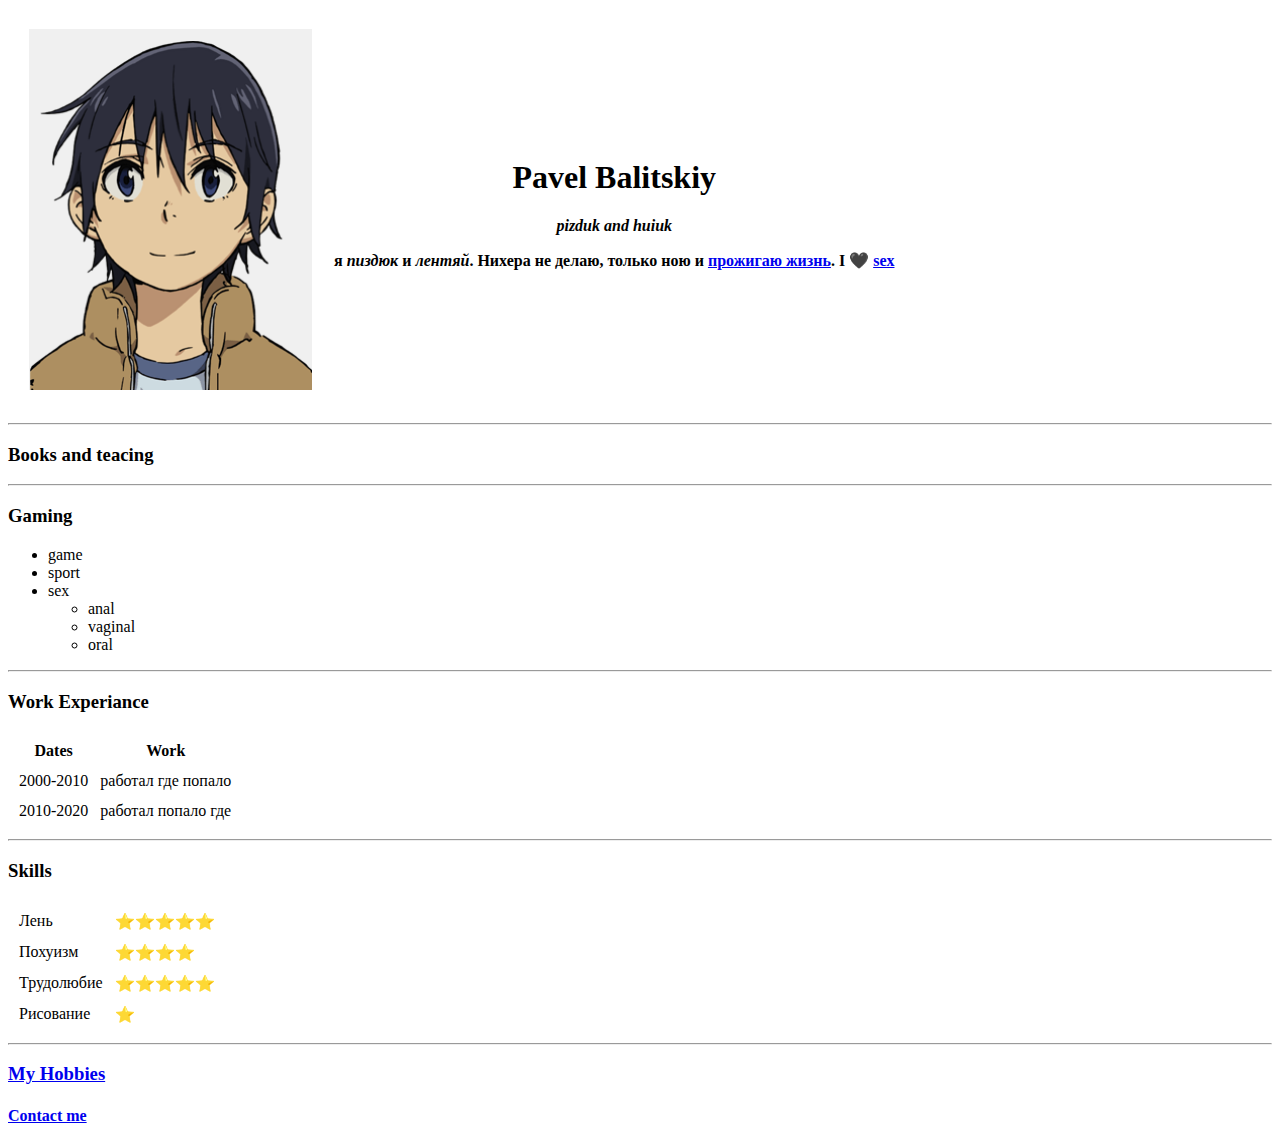
<file: index.html>
<!DOCTYPE html>
<html lang="en" dir="ltr">

<head>
  <meta charset="utf-8">
  <title>💔 Pavel personal site</title>
  <link rel="stylesheet" href="https://alest747.github.io/css/styles.css">

</head>

<body>
  <table cellspacing="20">
    <tr>
      <th><img src="paha3.png" alt="my photo"></th>
      <th>
        <h1>Pavel Balitskiy</h1>

        <em>pizduk and <strong>huiuk</strong></em>
        <p>я <i>пиздюк</i> и <i>лентяй</i>. Нихера не делаю, только ною и <a href="https://podskazki.info/prozhiganie-zhizni/">прожигаю жизнь</a>. I 🖤 <a href="https://en.wikipedia.org/wiki/Sex">sex</a></p>
      </th>
    </tr>
  </table>

  <hr>

  <h3>Books and teacing</h3>
  <hr>
  <h3>Gaming</h3>
  <ul>
    <li>game</li>
    <li>sport</li>
    <li>sex</li>
    <ul>
      <li>anal</li>
      <li>vaginal</li>
      <li>oral</li>
    </ul>
  </ul>
  <hr>
  <h3>Work Experiance</h3>

  <table cellspacing="10">
    <thead>
      <tr>
        <th>Dates</th>
        <th>Work</th>
      <tr>
        <td>2000-2010</td>
        <td>работал где попало</td>
      </tr>
      <tr>
        <td>2010-2020</td>
        <td>работал попало где</td>
      </tr>
  </table>
  <hr>
  <h3>Skills</h3>
  <table cellspacing="10">
    <tr>
      <td>Лень</td>
      <td>⭐⭐⭐⭐⭐</td>
    </tr>
    <tr>
      <td>Похуизм</td>
      <td>⭐⭐⭐⭐</td>
    </tr>
    <tr>
      <td>Трудолюбие</td>
      <td>⭐⭐⭐⭐⭐</td>
    </tr>
    <tr>
      <td>Рисование</td>
      <td>⭐</td>
    </tr>

  </table>

  <hr>

  <h3><a href="hobbies.html">My Hobbies</a></h3>
  <h4><b><a href="contact.html">Contact me</a></b></h4>

</body>

</html>
</file>
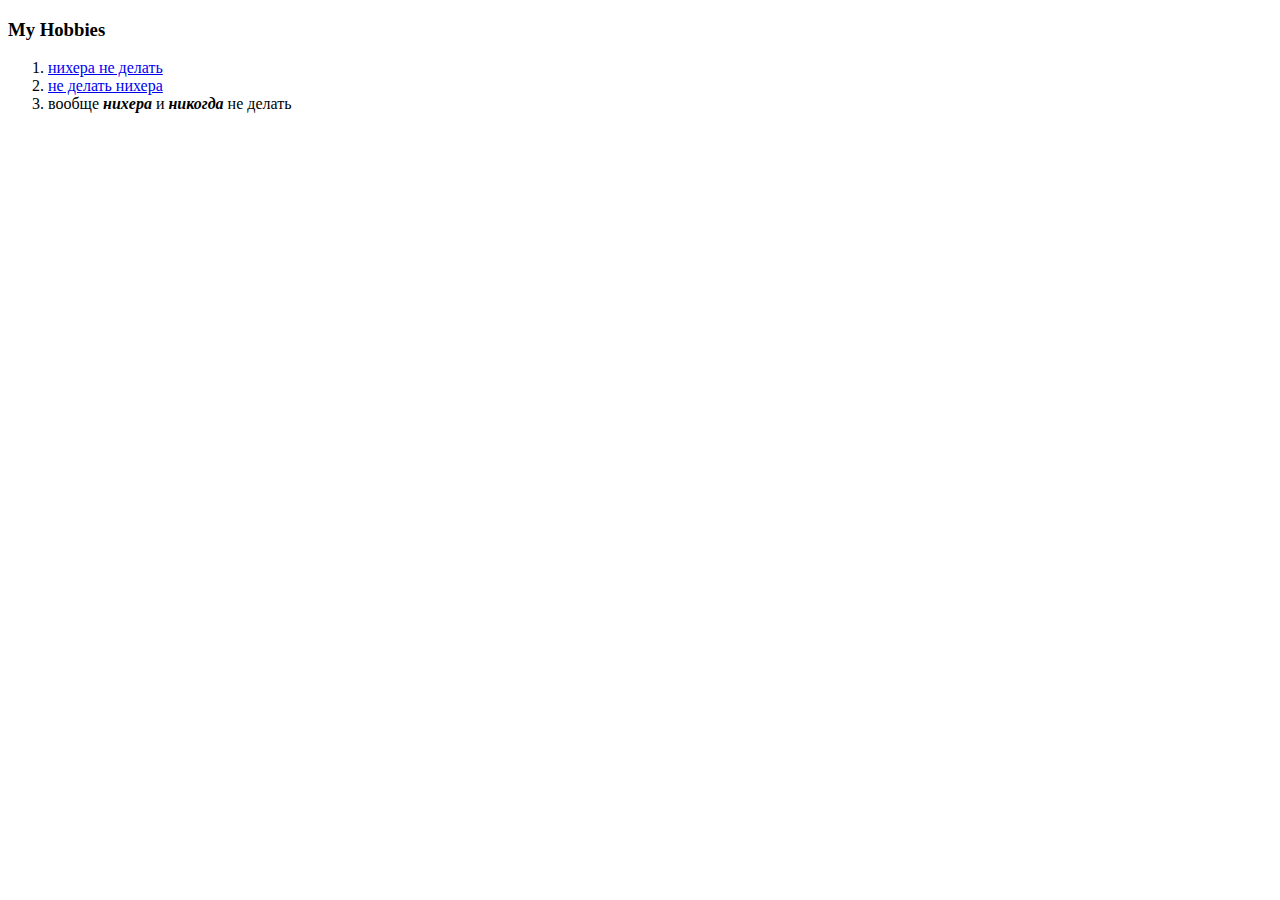
<file: hobbies.html>
<!DOCTYPE html>
<html lang="en" dir="ltr">
  <head>
    <meta charset="utf-8">
    <title>My hobbies</title>
    <link rel="stylesheet" href="https://alest747.github.io/css/styles.css">
  </head>
  <body>
    <h3>My Hobbies</h3>
    <ol>
      <li><a href="https://humor.rin.ru/cgi-bin/show.pl?razdel=10&anekdot=112915">нихера не делать</a></li>
      <li><a href="https://www.kommersant.ru/doc/3932273">не делать нихера</a></li>
      <li>вообще <b><i>нихера</i></b> и <b><i>никогда</i></b> не делать</li>
    </ol>

  </body>
</html>
</file>
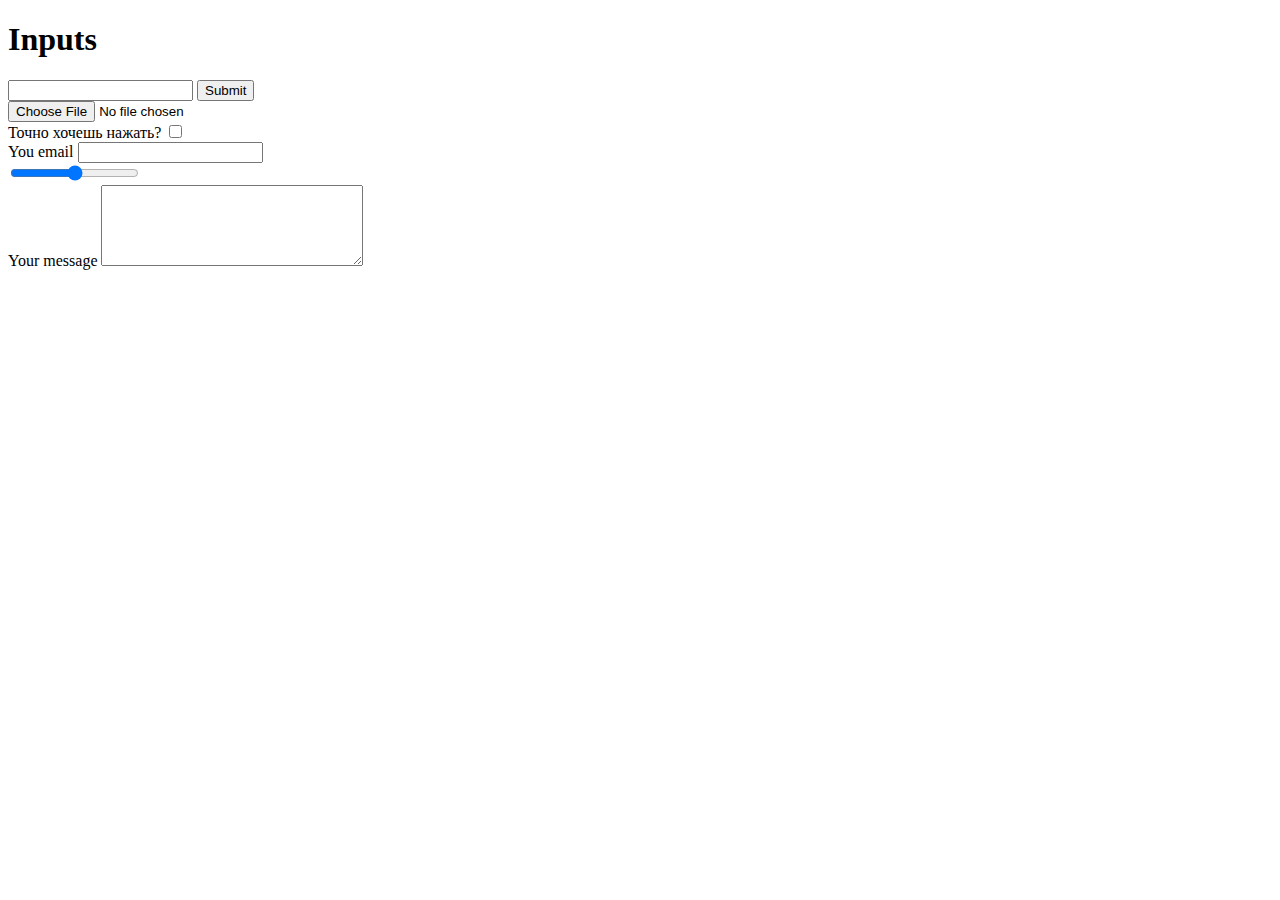
<file: inputs.html>
<!DOCTYPE html>
<html lang="en" dir="ltr">
  <head>
    <meta charset="utf-8">
    <title>Inputs</title>
    <link rel="stylesheet" href="https://alest747.github.io/css/styles.css">
  </head>
  <body>
    <h1>Inputs</h1>
    <form action=mailto:hoigot747@gmail.com method="post" enctype="text/plain">
      <input type="text" name="" value="">
      <input type="submit" name=""><br>
      <input type="file" name="" value=""><br>
    <label>Точно хочешь нажать?</label>
    <input type="checkbox" name="" value=""><br>
    <label>You email</label>
    <input type="email" name="your email" value=""><br>
    <input type="range" name="" value=""><br>
    <label>Your message</label>
    <textarea name="your message" rows="5" cols="30"></textarea>


    </form>
  </body>
</html>
</file>
